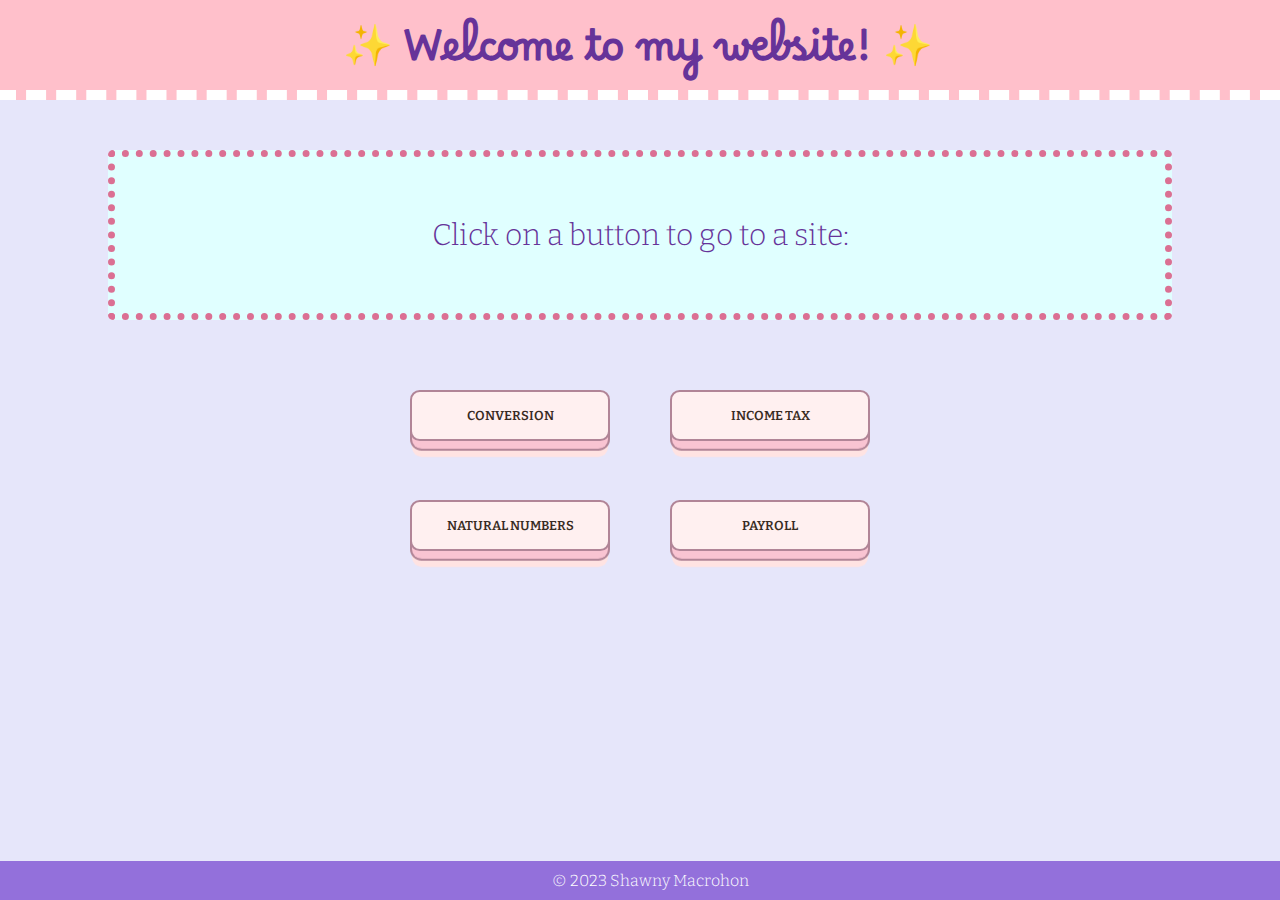
<file: index.html>
<!DOCTYPE html>
<html lang="en">
<head>
  <title>Home</title>
  <link href="https://fonts.googleapis.com/css?family=Borel|Bitter" rel="stylesheet"> 
  <style>
    .button-container {
        padding: 20px 0;
        display: grid;
        grid-template-columns: auto;
        justify-content: center;
        grid-gap: 10px;
        margin-top: 20px;
        margin-left: 50px;
        grid-template-columns: 250px 250px; 
        grid-template-rows: 100px 100px;
    }
    button {
      margin: 0;
      padding: 10px 20px;
      border: 1px solid #000;
      border-radius: 5px;
      background-color: #ddd;
      cursor: pointer;
    }

    button.learn-more {width: 200px;}
  </style>
  <link rel="stylesheet" href="styles.css">
</head>
<body>
  <header>
    <h1>&#10024; Welcome to my website! &#10024;</h1>
  </header>
  <div class = "bodyDiv" style = "margin: 50px 100px; font-size: 30px; color: rebeccapurple;"><p>Click on a button to go to a site:</p></div>
  <div class="button-container">
    <a href="conversion.html"><button class = "learn-more">Conversion</button></a>
    <a href="incometax.html"><button class = "learn-more">Income Tax</button></a>
    <a href="firstnnaturals.html"><button class = "learn-more">Natural Numbers</button></a>
    <a href="payroll.html"><button class = "learn-more">Payroll</button></a>
  </div>
  <footer>&copy; 2023 Shawny Macrohon</footer>
</body>
</html>
</file>
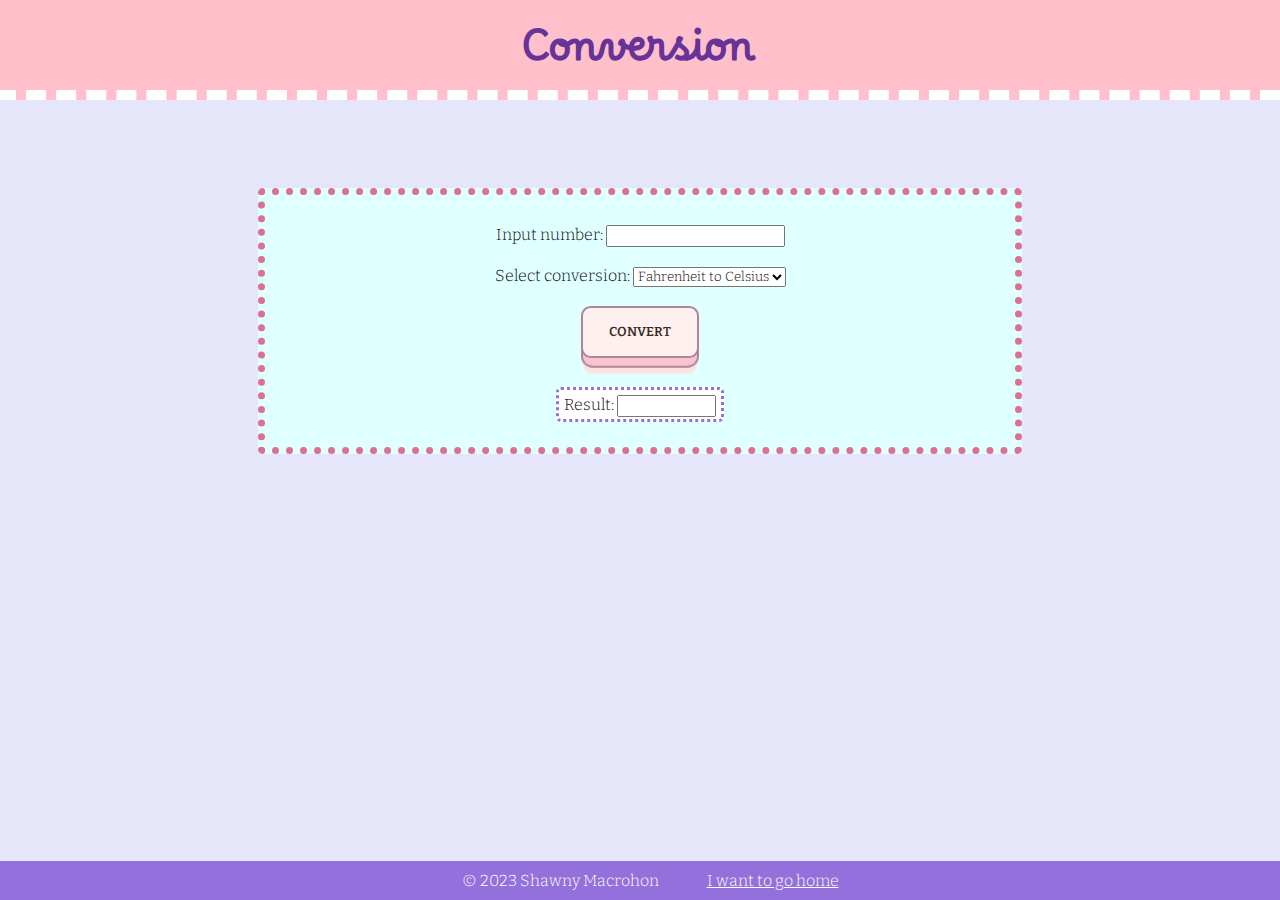
<file: conversion.html>
<!DOCTYPE html>
<html>
    <head>
        <title>Conversion</title>
        <link href="https://fonts.googleapis.com/css?family=Borel|Bitter" rel="stylesheet">    
    </head>
    <style>
        
    </style>
    <link rel="stylesheet" href="styles.css">
    <body> 
        <header>
            <h1><b>Conversion</b></h1>
        </header>
        <br><br>
        <div class = "bodyDiv">
            <form>
                <label for = "input">Input number: </label>
                <input id = "input" type = "number" min="0" step = "1" style="text-align:right" size="10" required> <br><br>
                <label for="convert">Select conversion: </label>
                <select id="convert">
                    <option value="ftoc">Fahrenheit to Celsius</option>
                    <option value="ctof">Celsius to Fahrenheit</option>
                    <option value="mtof">Meters to Feet</option>
                    <option value="ftom">Feet to Meters</option>
                </select><br><br>
                <button type="button" class="learn-more" id="submit">Convert</button>
            </form><br><br>
            <span class = "resultSpan">
                <!--<output id = "result" type = "text" readonly >(Result will show here)</output>-->
                <label for="result" id="resultlabel">Result:  </label>  
                <input id="result" name="result" type="text"  style="text-align:right" size="10" readonly> </input>
            </span><br>
            </div>
        <br><br><br>
        <footer>
            &copy; 2023 Shawny Macrohon&emsp;&emsp;&emsp;<a href="index.html">I want to go home</a> 
        </footer>

        <script>
            const input_input=document.getElementById("input");
                    input_input.addEventListener('change', e => {
                    e.currentTarget.value = parseFloat(e.currentTarget.value).toFixed(0)
            });

            document.getElementById("submit").addEventListener("click", 
            ()=>{
                var input, convert;
                input = document.getElementById("input").value*1;
                convert = document.getElementById("convert").value;
                console.log("passedd");
                switch(convert) {
                case "ftoc":
                    result = (input-32)*5/9;
                    document.getElementById("result").value = Math.round(result) + ' \u00B0'+'C';
                    break;
                case "ctof":
                    result = (input*9/5)+32;
                    document.getElementById("result").value = Math.round(result) + ' \u00B0'+'F';
                    break;
                case "mtof":
                    result = input*3.281;
                    document.getElementById("result").value = Math.round(result) + ' feet';
                    break;
                case "ftom":
                    result = input/3.281;
                    document.getElementById("result").value = Math.round(result) + ' meters';
                    break;
                }
            });

        </script>
    </body>
</html>
</file>
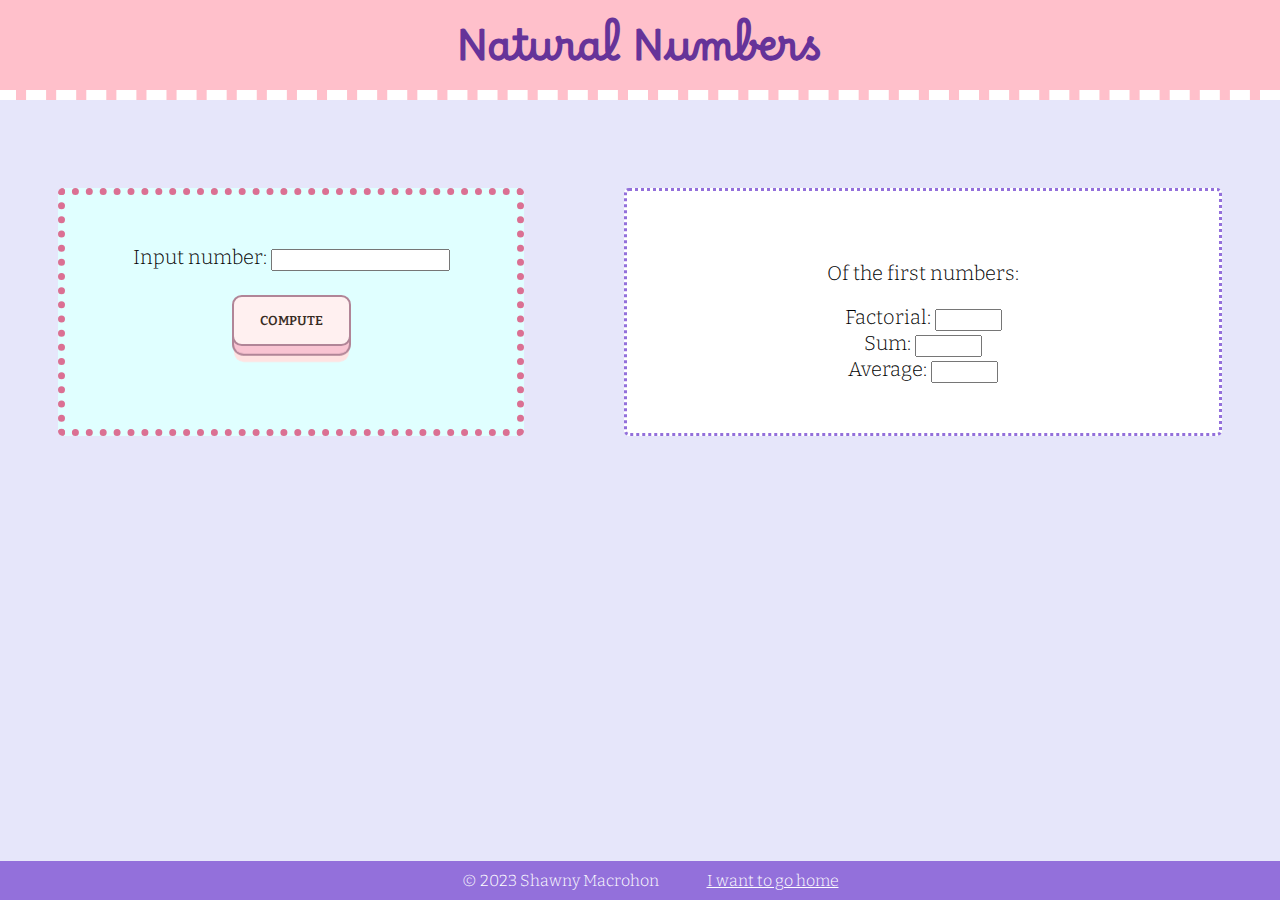
<file: firstnnaturals.html>
<!DOCTYPE html>
<html>
    <head>
        <title>Natural Numbers</title>
        <link href="https://fonts.googleapis.com/css?family=Borel|Bitter" rel="stylesheet"> 
        <style>
        </style>
        <link rel="stylesheet" href="styles.css">
    </head>
    <body> 
        <header><h1>Natural Numbers</h1></header><br><br>
        <div class="flex-container">
            <div class = "bodyDiv" style="flex:1; margin:50px; padding:30px20px; padding-top:50px; font-size: 20px;">
                <label for = "input">Input number: </label>
                <input id = "input" type = "number" min="0" step="1" style = "text-align:right;" size="4">
                <br><br><button id ="compute" class="learn-more">Compute</button>
            </div>
            <div class = "resultDiv" style = "margin: 50px; background-color: white; padding: 50px 200px; font-size: 20px;">
                <p>Of the first <output id = "text" type = "text" readonly> </output> numbers:</p>
                <label for = "factorial">Factorial: </label>
                <input id = "factorial" type = "text" size="6" style = "text-align:right;" readonly></input><br>
                <label for = "sum">Sum: </label>
                <input id = "sum" type = "text" size="6" style = "text-align:right;" readonly></input><br>
                <label for = "avg">Average: </label>
                <input id = "avg" type = "text" size="6" style = "text-align:right;" readonly></input><br>
            </div>
        </div>
            <br><br>

        <footer>&copy; 2023 Shawny Macrohon&emsp;&emsp;&emsp;<a href="index.html">I want to go home</a></footer>

        <script>
            const input_input=document.getElementById("input");
                    input_input.addEventListener('change', e => {
                    e.currentTarget.value = parseFloat(e.currentTarget.value).toFixed(0)
            });

            document.getElementById("compute").addEventListener("click", 
            ()=>{
                var input, result, counter;
                input = document.getElementById("input").value*1;
                result = 1;
                counter = input;

                document.getElementById("text").innerHTML = input;
                while(counter >=1){
                    result *= counter;
                    counter--;
                }
                document.getElementById("factorial").value=result.toFixed(0);

                result = 0;
                counter = 0;
                do{
                    result += counter;
                    counter++;
                } while(counter <= input);
                document.getElementById("sum").value=result.toFixed(0);

                result = 0;
                for(counter = 0; counter <= input; counter++){
                    result += counter;
                }
                result /= input;
                document.getElementById("avg").value=result.toFixed(0);
                //console.log("passed");
            });
        </script>
    </body>
</html>
</file>
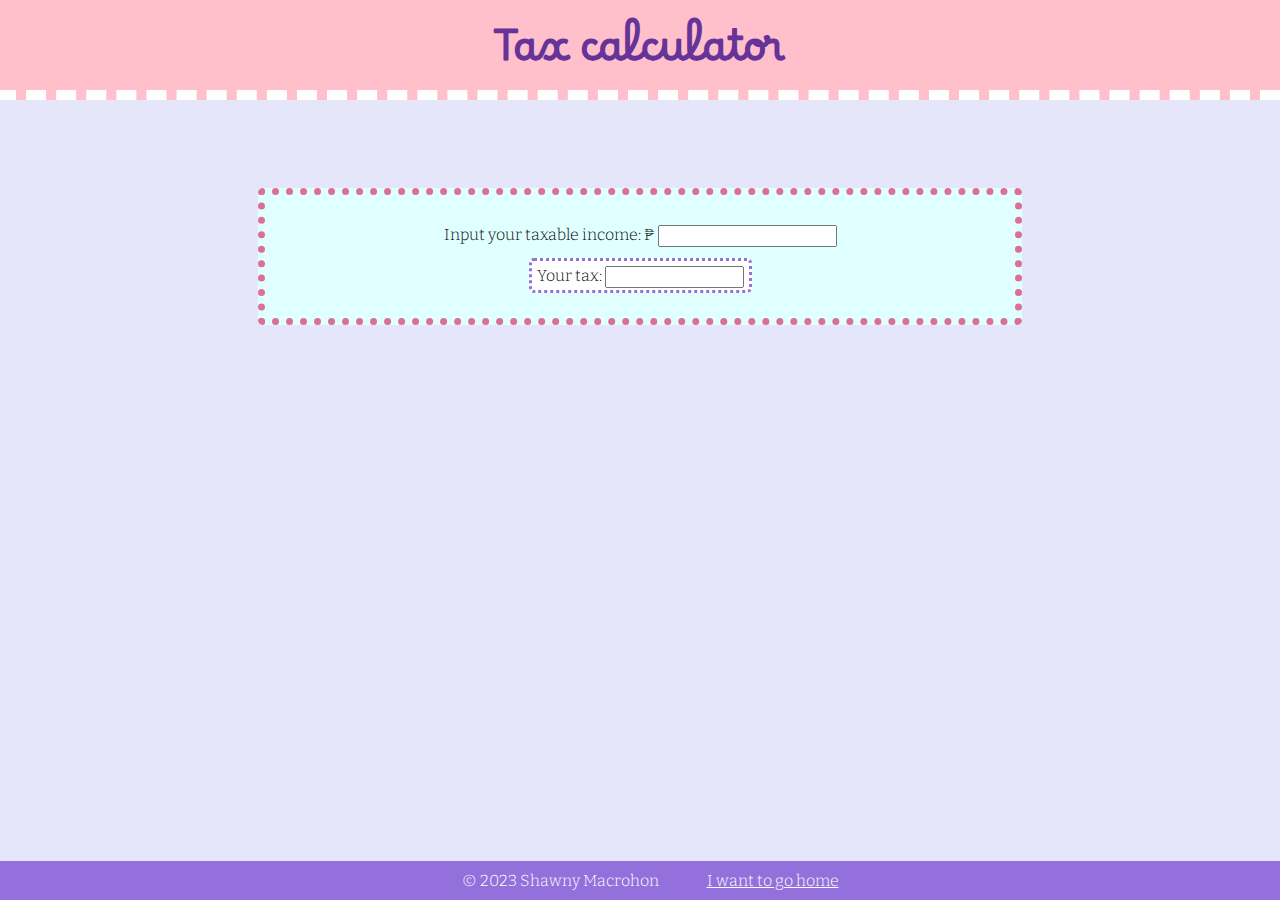
<file: incometax.html>
<!DOCTYPE html>
<html>
    <head>
        <title>Tax Calculator</title>
        <link href="https://fonts.googleapis.com/css?family=Borel|Bitter" rel="stylesheet">    
    </head>
    <style>
        
    </style>
    <link rel="stylesheet" href="styles.css">
    <body> 
        <header>
            <h1>Tax calculator</h1>
        </header><br><br>
        <div class = "bodyDiv">
            <label for = "income">Input your taxable income: &#8369;</label>
            <input id = "income" type = "number" min="0" style="text-align:right"> <br><br>

            <span class = "resultSpan">
            <label for = "result">Your tax: </label>
            <input id = "result" type = "text" style="text-align:right" size = "15"readonly> </input></span><br>
        </div>
        <br><br><br>
        <footer>&copy; 2023 Shawny Macrohon&emsp;&emsp;&emsp;<a href="index.html">I want to go home</a></footer>
        <script>
            function taxcal(base, income, ex, rate) {
                let result;
                result = base + ((income - ex)*rate);
                result = result.toFixed(2);
                result = result.toLocaleString('en-US'); 
                return result;
            }

            const input_income=document.getElementById("income");
                    input_income.addEventListener('change', e => {
                    e.currentTarget.value = parseFloat(e.currentTarget.value).toFixed(2)
            });
            
            document.getElementById("income").addEventListener("keyup", 
            ()=>{
                var income, result;
                income = document.getElementById("income").value*1;
                //console.log("pass");

                if(income > 8000000){
                    result = taxcal(2410000, income, 8000000, 0.35);
                    document.getElementById("result").value = "\u20B1" + result;
                }

                else if(income <= 8000000 && income > 2000000){
                    result = taxcal(490000, income, 2000000, 0.32);
                    document.getElementById("result").value = "\u20B1"+result;
                }

                else if(income <= 2000000 && income > 800000){
                    result = taxcal(130000, income, 800000, 0.30);
                    document.getElementById("result").value = "\u20B1"+result;
                }

                else if(income <= 800000 && income > 400000){
                    result = taxcal(30000, income, 400000, 0.25);
                    document.getElementById("result").value = "\u20B1"+result;
                }

                else if(income <= 400000 && income > 250000){
                    result = taxcal(0, income, 250000, 0.20);
                    document.getElementById("result").value = "\u20B1"+result;
                }

                else {
                    result = 0.00;
                    //result = result.toLocaleString('en-US'); 
                    document.getElementById("result").value = "\u20B1"+result.toFixed(2);
                }
                //console.log("passed");
            });

        </script>
    </body>
</html>
</file>
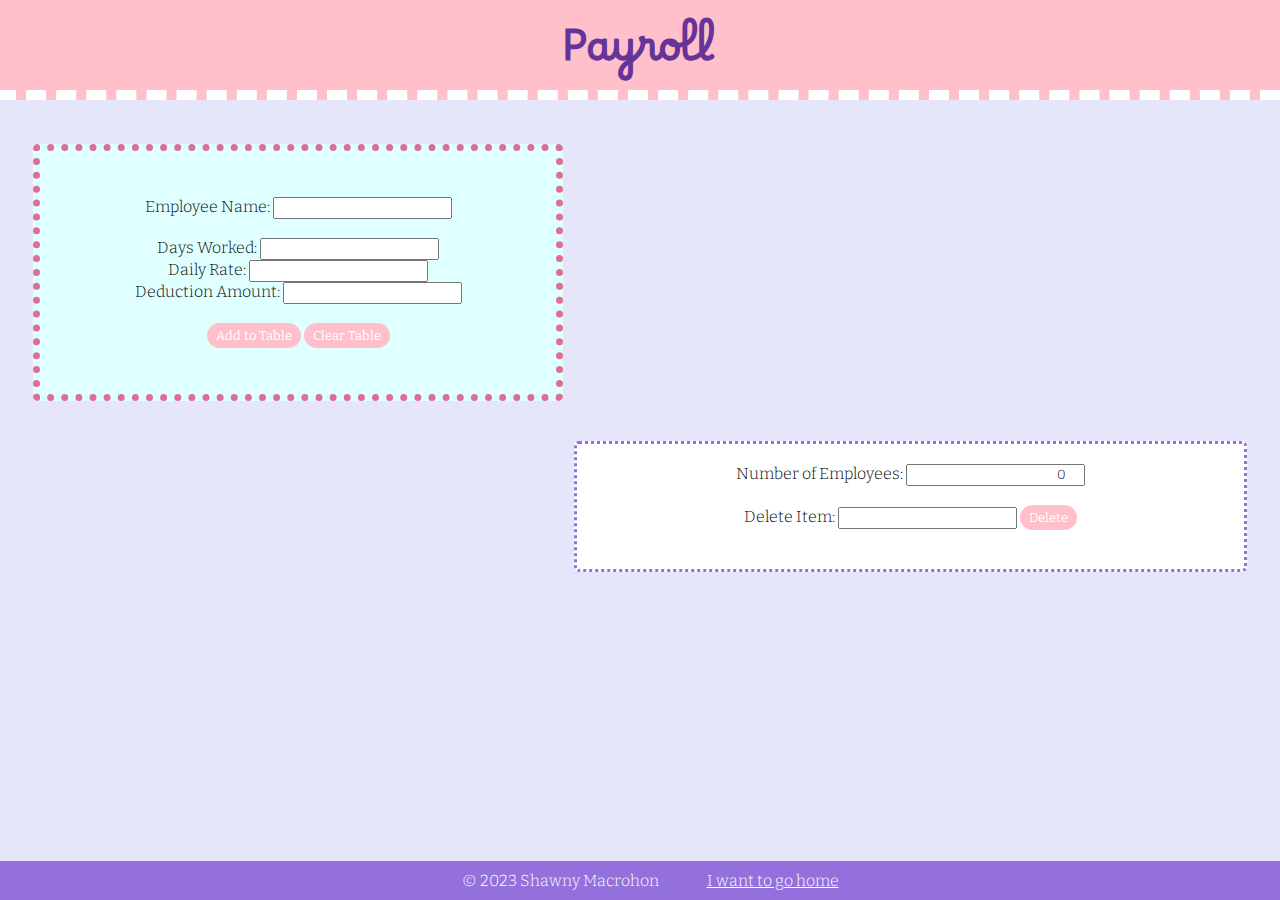
<file: payroll.html>
<!DOCTYPE html>
<html>
    <head>
        <title>Payroll</title>
        <link href="https://fonts.googleapis.com/css?family=Borel|Bitter" rel="stylesheet">
    </head>
    <link rel="stylesheet" href="styles.css">
    <style>
        th { background-color:#f396b7; color: white; }

        th, tr, td {padding: 5px; border: 2px solid thistle;} 
        
        tr:nth-child(even) {background-color: #dbdbf6;}
        tr:nth-child(odd) {background-color: lavender;}

        #table {margin-left: auto; margin-right: auto; border-spacing: 0px;}

        button {
            background-color: pink;
            border-radius:14px;
            display:inline-block;
            cursor:pointer;
            color:#ffffff;
            font-family:inherit;
            font-size:13px;
            padding:5px 9px;
            text-decoration:none;
        }
        button:hover {
            background-color:#ecafc4;
        }
        button:active {
            position:relative;
            top:1px;
        }
        #dlgConfirmCancel {
            text-align: center;
            border: 2px solid mediumpurple;
            padding-left: 100px;
            padding-right: 100px;
        }
    </style>
    <body> 
        <header><h1>Payroll</h1></header><br>
        <div class = "float-container">
            <div class = "bodyDiv" style = "margin:20px; padding:auto; padding-left:70px; padding-right:70px; width:30%; float: left;"><p>
                <label for="name">Employee Name: </label>
                <input id="name" name="name" type="text" required></input><br><br>
                <label for="days">Days Worked: </label>
                <input id="days" name="days" type="number" style="text-align:right" size="10" required></input><br>
                <label for="rate">Daily Rate: </label>
                <input id="rate" name="rate" type="number" style="text-align:right" size="10" required></input><br>
                <label for="deduc">Deduction Amount: </label >
                <input id="deduc" name="deduc" type="number" style="text-align:right" size="10" required></input><br><br>
                <button id="addtotable">Add to Table</button>
                <button id="btnclearcart">Clear Table</button> 
            </p></div>

            <div class = "resultDiv" style = "margin: 20px; padding:20px; width:50%; float: right;">
            <label for="items">Number of Employees:</label> 
            <input id="items" name="items" type="number" style="text-align:right" size="4" readonly></input><br><br>
            <label class="inputline" for="delitem">Delete Item:</label>
            <input id="delitem" type="number" min="1" step="1" size="4"></input>
            <button id="btndelete">Delete</button><br><br>
            <table id="table"></table></div>
        </div>

        <dialog id="dlgConfirmCancel">
            <form method="dialog">
                <h4 id="dlgmsg"></h4>   
                <button id="btnConfirm" value="confirm" >Confirm</button>
                <button id="btnCancel" value="cancel" >Cancel</button>
            </form>
        </dialog>

        <br><br><br><footer>&copy; 2023 Shawny Macrohon&emsp;&emsp;&emsp;<a href="index.html">I want to go home</a></footer>
        <!-- <script src="scripts.js">
        </script>-->
        <script>
            // global variable
            var table = [];   

            //document.body.addEventListener("load", initable);
            function initable(){
                table=[];
                document.getElementById("items").value=table.length;
                document.getElementById("table").innerHTML="";    
            }

            function showtable() {
                var i,l,tbtext,totalamount,ln;
                var theader,tbody,tb,tfooter;

                // Generate table header;
                theader ="<thead>";
                theader+="<tr>";
                theader+="<th>No.</th>";
                theader+='<th style="text-align:left">Employee Name</th>';
                theader+="<th>Days Worked</th>";
                theader+="<th>Daily Rate</th>";
                theader+="<th>Gross Pay</th>";
                theader+="<th>Deduction Amount</th>";
                theader+='<th style="text-align:right">Net Pay</th>';
                theader+="</tr>";
                theader+="</thead>";
                
                // Generate Table Body
                l = table.length;
                
                for (i = 0, totalamount = 0, tbtext="", tbody=''; i<l; i++){
                    ln = i + 1;    
                    tbody += "<tr>"
                        +'<td>'+ln+' </td>'
                        //+'<td>'+table[i].no+' </td>'
                        +'<td style="text-align:left">'+table[i].name+'</td>'
                        +'<td style="text-align:right">'+table[i].days+'</td>'
                        +'<td style="text-align:right">'+table[i].rate+'</td>'
                        +'<td style="text-align:right">'+table[i].gross()+'</td>'
                        +'<td style="text-align:right">'+table[i].deduc+'</td>'    
                        +'<td style="text-align:right">'+table[i].net()+'</td>'          
                        +"</tr>";
                }
                document.getElementById("table").innerHTML=
                theader+tbody;
            }

            // this is the main program here--------------------------------- (like main() in c or c++)
            (() => {
                initable();

                const btnCancel = document.getElementById("btnCancel");
                const btnConfirm= document.getElementById("btnConfirm");
                const dlgConfirmCancel = document.getElementById("dlgConfirmCancel");
                dlgConfirmCancel.returnValue = "confirm";

                const input_rate=document.getElementById("rate");
                    input_rate.addEventListener('change', e => {
                    e.currentTarget.value = parseFloat(e.currentTarget.value).toFixed(2)
                });

                const input_deduc=document.getElementById("deduc");
                    input_deduc.addEventListener('change', e => {
                    e.currentTarget.value = parseFloat(e.currentTarget.value).toFixed(2)
                });

                // Add item to table
                document.getElementById("addtotable").addEventListener("click", 
                ()=>{
                    var tableitem = {
                        "no": "1",
                        "name":"",
                        "days": 0,
                        "rate": 0,
                        "gross" : function gross(){
                            return (this.days*this.rate).toFixed(2);
                        },
                        "deduc": 0,
                        "net": function net(){
                            return (this.gross()-this.deduc).toFixed(2);
                        },
                    };
                    
                    tableitem.name=document.getElementById("name").value;
                    tableitem.days=document.getElementById("days").value;
                    tableitem.rate=document.getElementById("rate").value;
                    tableitem.deduc=document.getElementById("deduc").value;

                    console.log(tableitem.no);
                    console.log(tableitem.name);
                    console.log(tableitem.days);
                    console.log(tableitem.rate);
                    console.log(tableitem.deduc);

                    table.push(tableitem);

                    console.log(table.length);
                    document.getElementById("items").value=table.length;

                    showtable();
                });

                // Delete 1 item from table
                document.getElementById("btndelete").addEventListener("click",
                ()=>{
                    var x,l;
                    l = table.length;
                    x=document.getElementById("delitem").value*1;

                    --x;
                    if (x>=0 && x<l) { //  && confirm("Delete item "+(x+1)+"?")) {
                    //   cart.splice(x,1);
                    //  showcart();
                        document.getElementById("dlgmsg").innerHTML="Delete the item?"  
                        dlgConfirmCancel.showModal();  
                    }
                });

                // Modal box asking for confirmation
                document.getElementById("btnclearcart").addEventListener("click",
                ()=>{
                    document.getElementById("dlgmsg").innerHTML="Clear the table?"  
                    dlgConfirmCancel.showModal();  
                });

                // Form confirm button confirms the dialog box
                btnConfirm.addEventListener("click", () => {
                    dlgConfirmCancel.returnValue="confirm";
                    dlgConfirmCancel.close("confirm");
                });

                // Form close button closes the dialog box
                btnCancel.addEventListener("click", () => {
                    dlgConfirmCancel.returnValue="cancel";
                    dlgConfirmCancel.close("cancel");
                });
                
                // ---- THIS IS THE FUNCTION THAT DOES CLEARING OF THE CART AND DELETION OF ITEMS
                // ---- USING A MODAL DIALOG

                dlgConfirmCancel.addEventListener("close",(e)=>
                {
                    var rst=e.target.returnValue;
                    var lblmsg = document.getElementById("dlgmsg").innerHTML;
                    if (rst=="confirm") {
                        if (lblmsg=="Clear the table?" ){ 
                        initable();
                        showtable();
                        }  else if (lblmsg=="Delete the item?"){
                            var x=document.getElementById("delitem").value*1 - 1;
                            table.splice(x,1);
                            showtable();
                            document.getElementById("delitem").value='';

                        } 
                    }
                    
                });
                
            })();  // THE MAIN PROGRAM MUST BE TERMINATED BY THIS!!!!
        </script>
    </body>
</html>
</file>
<file: styles.css>
/* Place your CSS styles in this file */

header {
    border-bottom: 10px dashed white;
    background: pink;    
    text-align: center;
    font: 20px "Borel", fantasy;
    /*color: purple;*/
    padding: 5px 10px;
    width: 100%;
    margin-top: -20px;
    margin-left: -12px;
}

.bodyDiv {
    border: 7px dotted palevioletred;
    border-radius: 5px;
    padding: 30px;
    margin: 50px 250px;
    background-color: lightcyan;    
    text-align: center;
}

body {
    background-color:lavender;
}

h1 {
    color: rebeccapurple;
    margin-bottom: -15px;
}

body,h2,h3,h4,h5,h6,select,input {
    font-family: 'Bitter', serif;
    font-weight: 300;
}

.resultSpan,.resultDiv {
    border: 3px dotted mediumpurple;
    border-radius: 5px;
    padding: 5px;
    /*margin: auto;*/
    background-color: white;    
    text-align: center;
}

.flex-container {
    display: flex;
}

.float-container {
    padding: 5px;
}

.float-child {
    width: 50%;
    float: left;
    padding: 20px;
}  

footer {
    background-color: mediumpurple;
    color: white;
    padding: 10px;
    text-align: center;
    left: 0;
    bottom: 0;
    position: fixed;
    width: 100%;
}

a:link, a:visited, a:hover, a:active {
    text-decoration: underline;
    color:white;
}

button {
 position: relative;
 display: inline-block;
 cursor: pointer;
 outline: none;
 border: 0;
 vertical-align: middle;
 text-decoration: none;
 font-family: inherit;
 font-size: 15px;
}

button {
    background-color: pink;
    border-radius:14px;
    display:inline-block;
    cursor:pointer;
    color:#ffffff;
    font-family:inherit;
    font-size:13px;
    padding:5px 9px;
    text-decoration:none;
}

button.learn-more {
 font-weight: 600;
 color: #382b22;
 text-transform: uppercase;
 padding: 1.25em 2em;
 background: #fff0f0;
 border: 2px solid #b18597;
 border-radius: 0.75em;
 -webkit-transform-style: preserve-3d;
 transform-style: preserve-3d;
 -webkit-transition: background 150ms cubic-bezier(0, 0, 0.58, 1), -webkit-transform 150ms cubic-bezier(0, 0, 0.58, 1);
 transition: transform 150ms cubic-bezier(0, 0, 0.58, 1), background 150ms cubic-bezier(0, 0, 0.58, 1), -webkit-transform 150ms cubic-bezier(0, 0, 0.58, 1);
}

button.learn-more::before {
 position: absolute;
 content: '';
 width: 100%;
 height: 100%;
 top: 0;
 left: 0;
 right: 0;
 bottom: 0;
 background: #f9c4d2;
 border-radius: inherit;
 -webkit-box-shadow: 0 0 0 2px #b18597, 0 0.625em 0 0 #ffe3e2;
 box-shadow: 0 0 0 2px #b18597, 0 0.625em 0 0 #ffe3e2;
 -webkit-transform: translate3d(0, 0.75em, -1em);
 transform: translate3d(0, 0.75em, -1em);
 transition: transform 150ms cubic-bezier(0, 0, 0.58, 1), box-shadow 150ms cubic-bezier(0, 0, 0.58, 1), -webkit-transform 150ms cubic-bezier(0, 0, 0.58, 1), -webkit-box-shadow 150ms cubic-bezier(0, 0, 0.58, 1);
}

button.learn-more:hover {
 background: #ffe9e9;
 -webkit-transform: translate(0, 0.25em);
 transform: translate(0, 0.25em);
}

button.learn-more:hover::before {
 -webkit-box-shadow: 0 0 0 2px #b18597, 0 0.5em 0 0 #ffe3e2;
 box-shadow: 0 0 0 2px #b18597, 0 0.5em 0 0 #ffe3e2;
 -webkit-transform: translate3d(0, 0.5em, -1em);
 transform: translate3d(0, 0.5em, -1em);
}

button.learn-more:active {
 background: #ffe9e9;
 -webkit-transform: translate(0em, 0.75em);
 transform: translate(0em, 0.75em);
}

button.learn-more:active::before {
 -webkit-box-shadow: 0 0 0 2px #b18597, 0 0 #ffe3e2;
 box-shadow: 0 0 0 2px #b18597, 0 0 #ffe3e2;
 -webkit-transform: translate3d(0, 0, -1em);
 transform: translate3d(0, 0, -1em);
}
</file>
